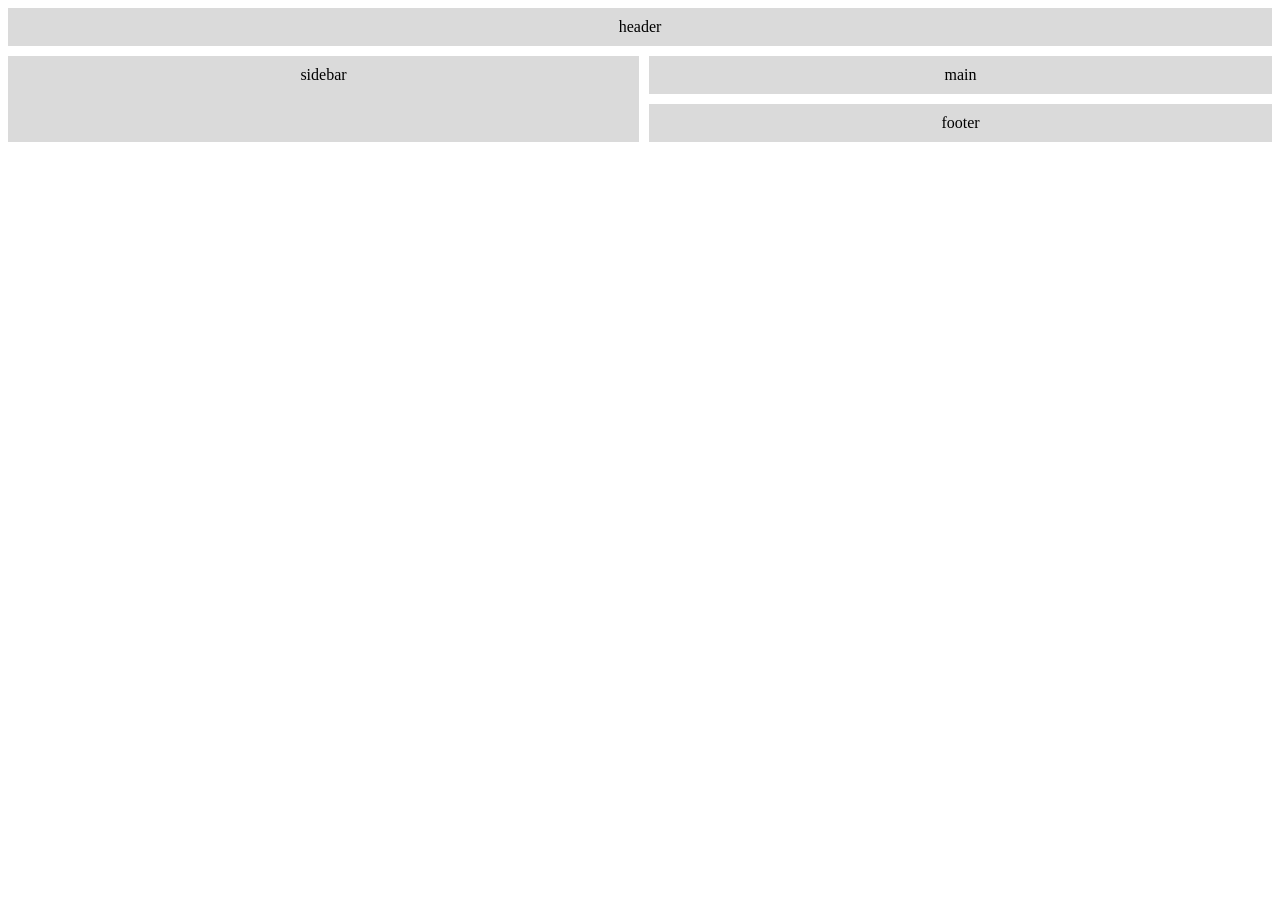
<file: index.html>
<!DOCTYPE html>
<html lang="en">
<head>
  <meta charset="UTF-8">
  <meta http-equiv="X-UA-Compatible" content="IE=edge">
  <meta name="viewport" content="width=device-width,user-scalable=no, initial-scale=1.0, maximum-scale=1.0, minimum-scale=1.0">
  <meta name="keywords" content="HTML, CSS, JavaScript">
  <title>Document</title>
  <link rel="stylesheet" href="style-2.css">
</head>
<body>
  <div class="box-container">
    <div class="header">header</div>
    <div class="sidebar">sidebar</div>
    <div class="main">main</div>
    <div class="footer">footer</div>
  </div>
</body>
</html>
</file>
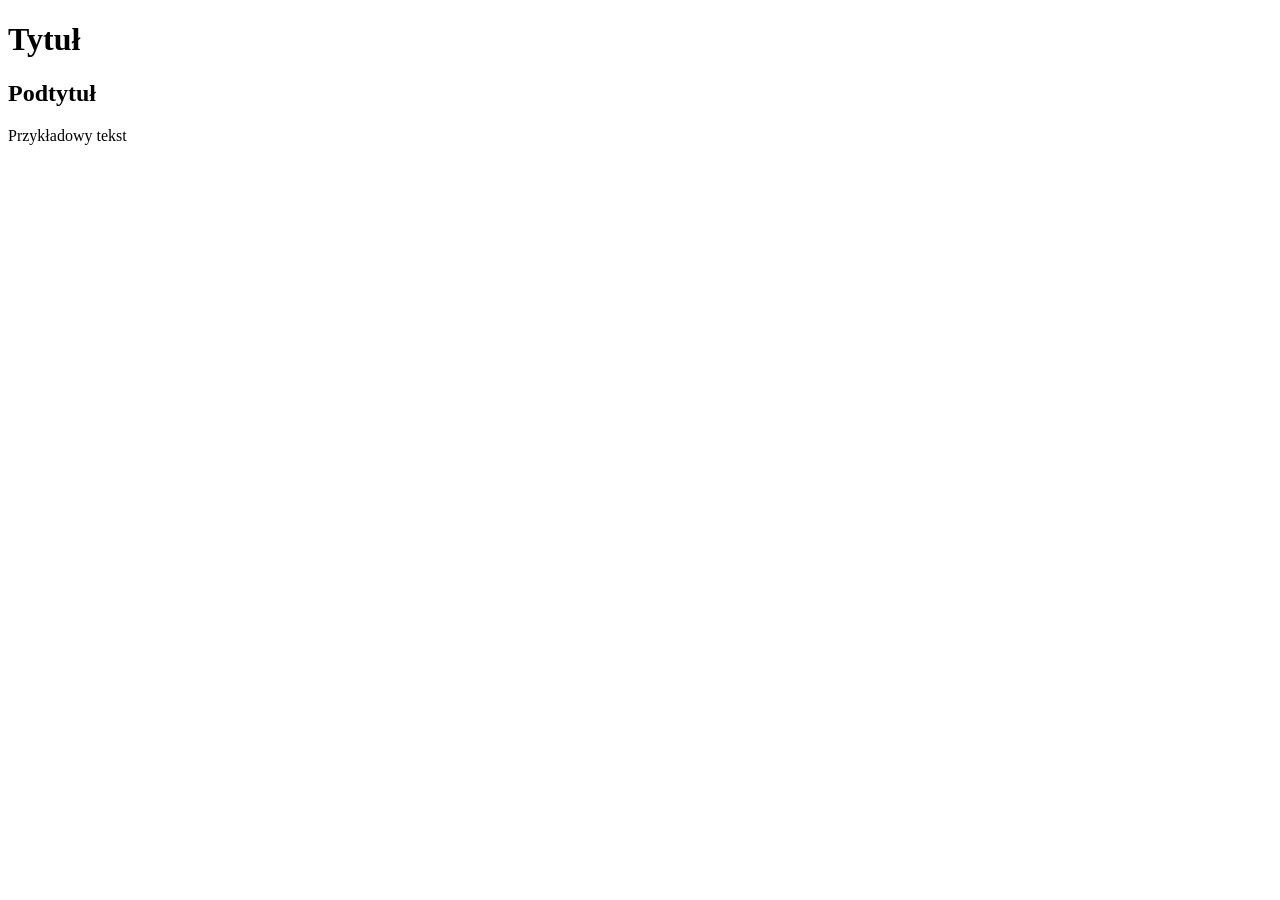
<file: lekcja2-zadanie2.html>
<!DOCTYPE html>
<html lang="pl-PL">
<head>
  <meta charset="UTF-8">
  <meta http-equiv="X-UA-Compatible" content="IE=edge">
  <meta name="viewport" content="width=device-width, initial-scale=1.0, user-scalable=no, maximum-scale=1.0, minimum-scale=1.0">
  <meta name="keywords" content="HTML,CSS,JavaScript">
  <title>Podstawowe nagłówki</title>
</head>
<body>
  <div>
    <h1>Tytuł</h1>
    <h2>Podtytuł</h2>
    <p>Przykładowy tekst</p>
  </div>
</body>
</html>
</file>
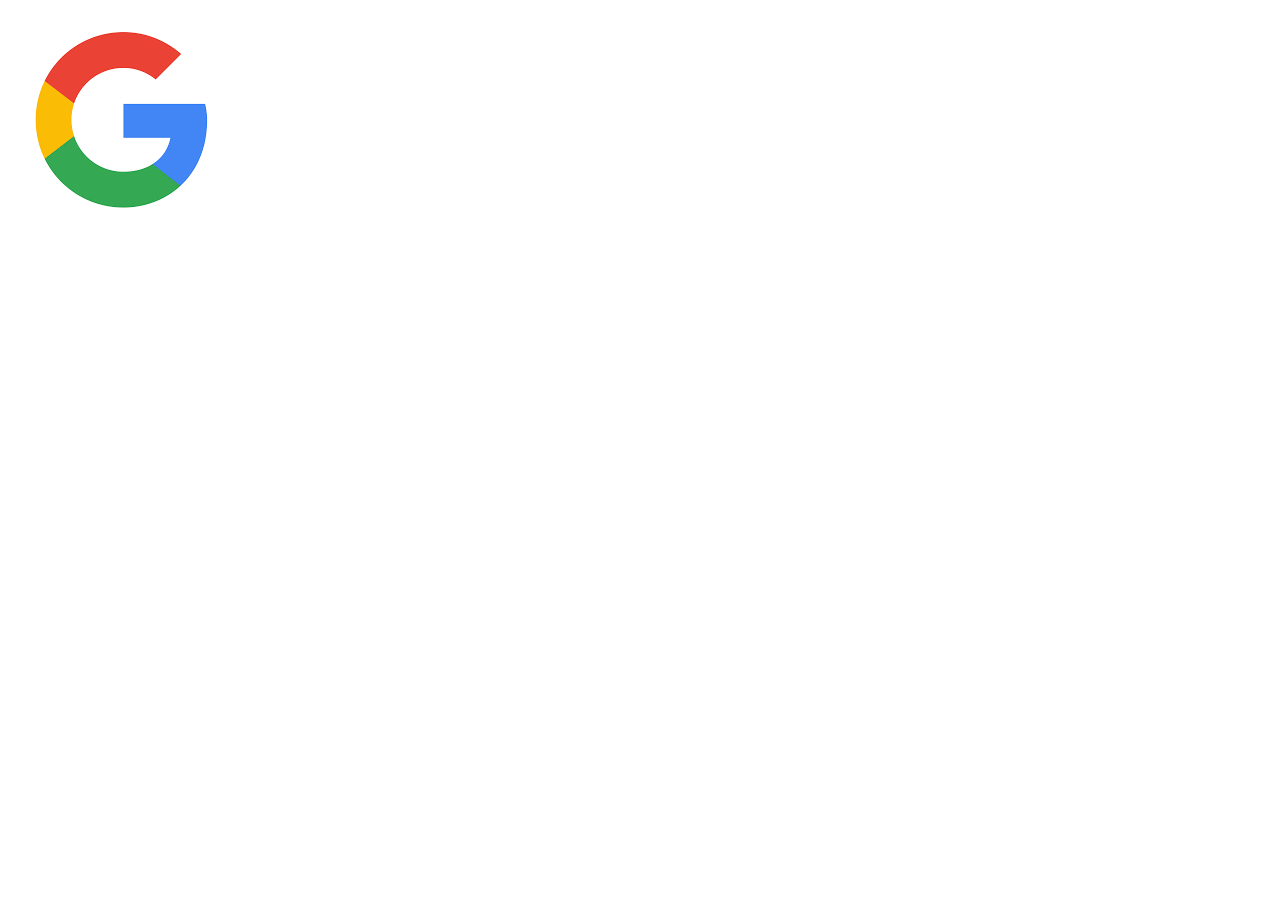
<file: lekcja2-zadanie3.html>
<!DOCTYPE html>
<html lang="pl-PL">
<head>
  <meta charset="UTF-8">
  <meta http-equiv="X-UA-Compatible" content="IE=edge">
  <meta name="viewport" content="width=device-width, initial-scale=1.0, user-scalable=no, maximum-scale=1.0, minimum-scale=1.0">
  <meta name="keywords" content="HTML, CSS, JavaScript">
  <title>Zdjęcie z przekierowaniem</title>
</head>
<body>
  <a href="https://www.google.com/" target="_blank"><img src="image.png" alt="Google icon"></a>
</body>
</html>
</file>
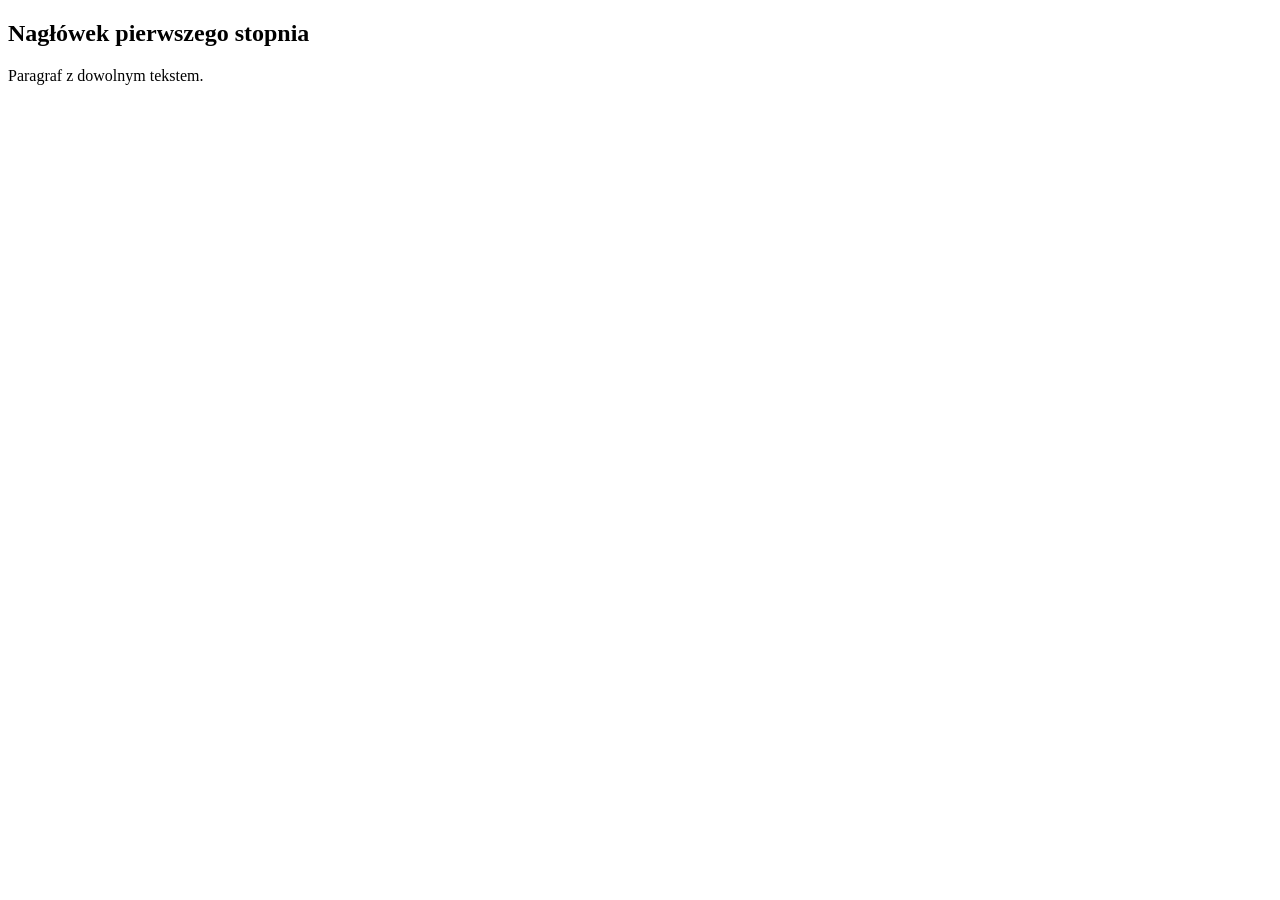
<file: lekcja3-zadanie1.html>
<!DOCTYPE html>
<html lang="pl-PL">
<head>
  <meta charset="UTF-8">
  <meta http-equiv="X-UA-Compatible" content="IE=edge">
  <meta name="viewport" content="width=device-width, user-scalable=no, initial-scale=1.0, minimum-scale=1.0, maximum-scale=1.0">
  <title>Nawigacja w strukturze strony</title>
</head>
<body>
  <nav></nav>
  <main>
    <article>
      <h1>Nagłówek pierwszego stopnia</h1>
      <p>Paragraf z dowolnym tekstem.</p>
    </article>
  </main>
  <footer></footer>
</body>
</html>
</file>
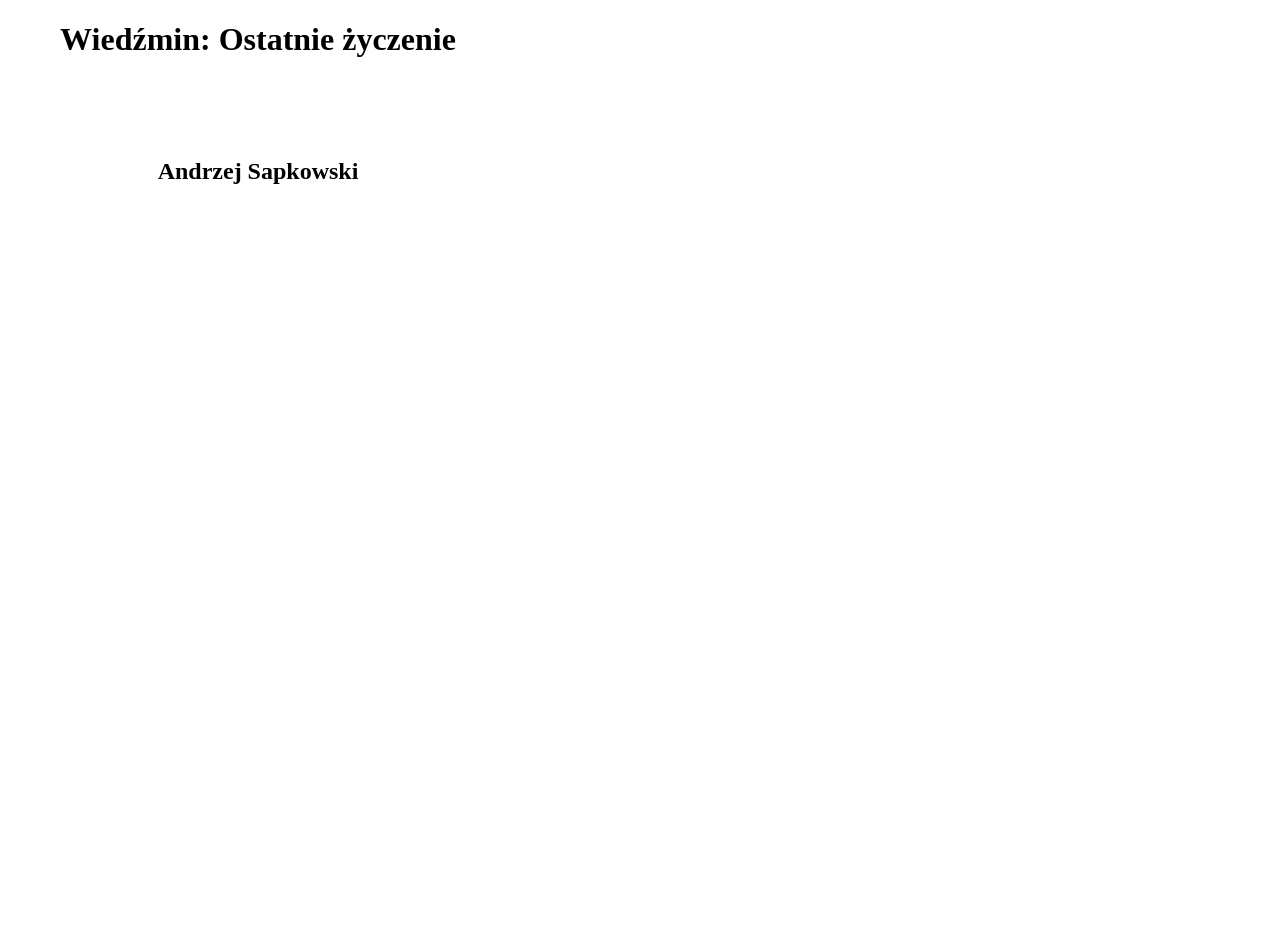
<file: lekcja3-zadanie2.html>
<!DOCTYPE html>
<html lang="pl-PL">
<head>
  <meta charset="UTF-8">
  <meta http-equiv="X-UA-Compatible" content="IE=edge">
  <meta name="viewport" content="width=device-width, user-scalable=no, initial-scale=1.0, minimum-scale=1.0, maximum-scale=1.0">
  <title>Strona tytułowa książki</title>
</head>
<body>
  <div style="width:500px; height:900px; text-align: center;">
    <h1 style="margin-bottom:100px;">Wiedźmin: Ostatnie życzenie</h1>
    <h2>Andrzej Sapkowski</h2>
  </div>
</body>
</html>
</file>
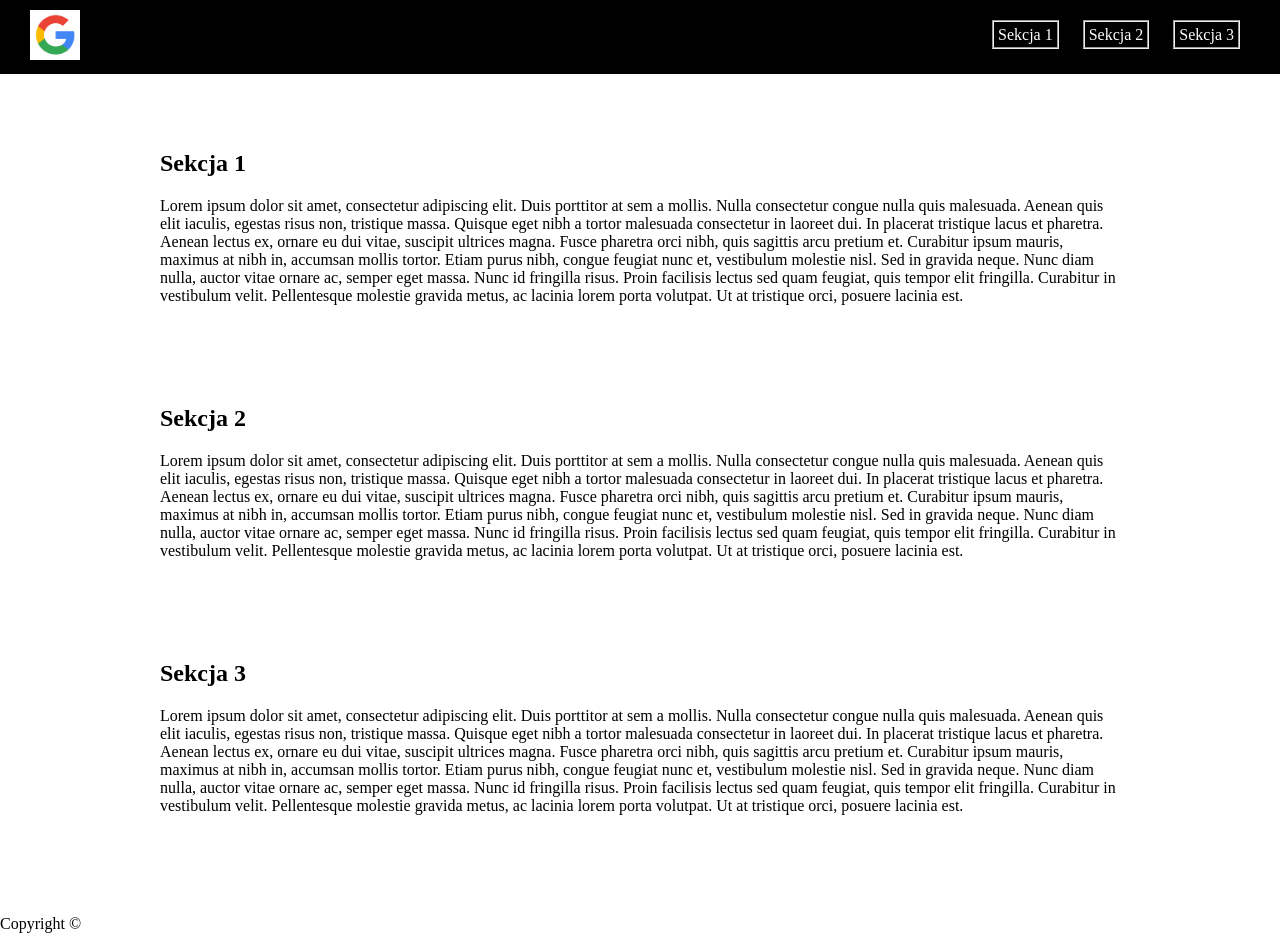
<file: kod-z-lekcji-online/index-lekcja-online.html>
<!DOCTYPE html>
<html lang="en">
<head>
  <meta charset="UTF-8">
  <meta http-equiv="X-UA-Compatible" content="IE=edge">
  <meta name="viewport" content="width=device-width, initial-scale=1.0, user-scalable=no, minimum-scale=1.0, maximum-scale=1.0">
  <meta name="keywords" content="HTML, CSS, JavaScript">
  <link rel="stylesheet" href="style.css">
  <title>Document</title>  
</head>
<body>
  <header id="header">
    <div class="d-flex">
      <div class="logo">
        <img src="image.png" height="50">
      </div>
      <nav class="navigation">
        <ul>
          <li><a href="#section-1">Sekcja 1</a></li>
          <li><a href="#section-2">Sekcja 2</a></li>
          <li><a href="#section-3">Sekcja 3</a></li>
        </ul>
      </nav>
    </div>
  </header>
  <main>
    <section id="section-1">
      <h1>Sekcja 1</h1>
      <p>Lorem ipsum dolor sit amet, consectetur adipiscing elit. Duis porttitor at sem a mollis. Nulla consectetur congue nulla quis malesuada. Aenean quis elit iaculis, egestas risus non, tristique massa. Quisque eget nibh a tortor malesuada consectetur in laoreet dui. In placerat tristique lacus et pharetra. Aenean lectus ex, ornare eu dui vitae, suscipit ultrices magna. Fusce pharetra orci nibh, quis sagittis arcu pretium et. Curabitur ipsum mauris, maximus at nibh in, accumsan mollis tortor. Etiam purus nibh, congue feugiat nunc et, vestibulum molestie nisl. Sed in gravida neque. Nunc diam nulla, auctor vitae ornare ac, semper eget massa. Nunc id fringilla risus. Proin facilisis lectus sed quam feugiat, quis tempor elit fringilla. Curabitur in vestibulum velit. Pellentesque molestie gravida metus, ac lacinia lorem porta volutpat. Ut at tristique orci, posuere lacinia est.</p>
    </section>
    <section id="section-2">
      <h2>Sekcja 2</h2>
      <p>Lorem ipsum dolor sit amet, consectetur adipiscing elit. Duis porttitor at sem a mollis. Nulla consectetur congue nulla quis malesuada. Aenean quis elit iaculis, egestas risus non, tristique massa. Quisque eget nibh a tortor malesuada consectetur in laoreet dui. In placerat tristique lacus et pharetra. Aenean lectus ex, ornare eu dui vitae, suscipit ultrices magna. Fusce pharetra orci nibh, quis sagittis arcu pretium et. Curabitur ipsum mauris, maximus at nibh in, accumsan mollis tortor. Etiam purus nibh, congue feugiat nunc et, vestibulum molestie nisl. Sed in gravida neque. Nunc diam nulla, auctor vitae ornare ac, semper eget massa. Nunc id fringilla risus. Proin facilisis lectus sed quam feugiat, quis tempor elit fringilla. Curabitur in vestibulum velit. Pellentesque molestie gravida metus, ac lacinia lorem porta volutpat. Ut at tristique orci, posuere lacinia est.</p>
    </section>
    <section id="section-3">
      <h2>Sekcja 3</h2>
      <p>Lorem ipsum dolor sit amet, consectetur adipiscing elit. Duis porttitor at sem a mollis. Nulla consectetur congue nulla quis malesuada. Aenean quis elit iaculis, egestas risus non, tristique massa. Quisque eget nibh a tortor malesuada consectetur in laoreet dui. In placerat tristique lacus et pharetra. Aenean lectus ex, ornare eu dui vitae, suscipit ultrices magna. Fusce pharetra orci nibh, quis sagittis arcu pretium et. Curabitur ipsum mauris, maximus at nibh in, accumsan mollis tortor. Etiam purus nibh, congue feugiat nunc et, vestibulum molestie nisl. Sed in gravida neque. Nunc diam nulla, auctor vitae ornare ac, semper eget massa. Nunc id fringilla risus. Proin facilisis lectus sed quam feugiat, quis tempor elit fringilla. Curabitur in vestibulum velit. Pellentesque molestie gravida metus, ac lacinia lorem porta volutpat. Ut at tristique orci, posuere lacinia est.</p>
    </section>
    
  </main>
  <footer>
    Copyright &copy;
  </footer>
</body>
</html>
</file>
<file: style-2.css>
.header {
  grid-area: header;
}

.sidebar {
  grid-area: sidebar;
}

.main {
  grid-area: main;
}

.footer {
  grid-area: footer;
}

.box-container {
  display: grid;
  grid-template-columns: auto;
  grid-template-rows: auto;
  grid-template-areas: 
    "header header header header header header"
    "sidebar sidebar sidebar main main main"
    "sidebar sidebar sidebar footer footer footer";
  text-align: center;
  grid-gap: 10px;  
}

.box-container div {
  background-color: #d3d3d3d3;
  padding: 10px;
}
</file>
<file: kod-z-lekcji-online/style.css>
html, body {
  margin: 0;
  padding: 0;
  scroll-behavior: smooth;
}

#header {
  width: 100%;
  background-color: #000000;
  color: #ffffff;
  position: fixed;
  top: 0;
}

nav ul {
  list-style: none;
}

nav ul li {
  display: inline;
  padding: 10px;
}

nav ul li a{
  color: #ffffff;
  text-decoration: none;
  border-style:groove;
  border-width: 2px;
  padding: 4px;
}

nav ul li a:hover {
  background-color: aqua;
}

.d-flex {
  display: flex;
  justify-content: space-between;
  padding: 10px 30px;
}

main {
  width: 960px;
  margin: 0 auto;
  margin-top: 150px;
}

section {
  margin-bottom: 100px;
}
</file>
